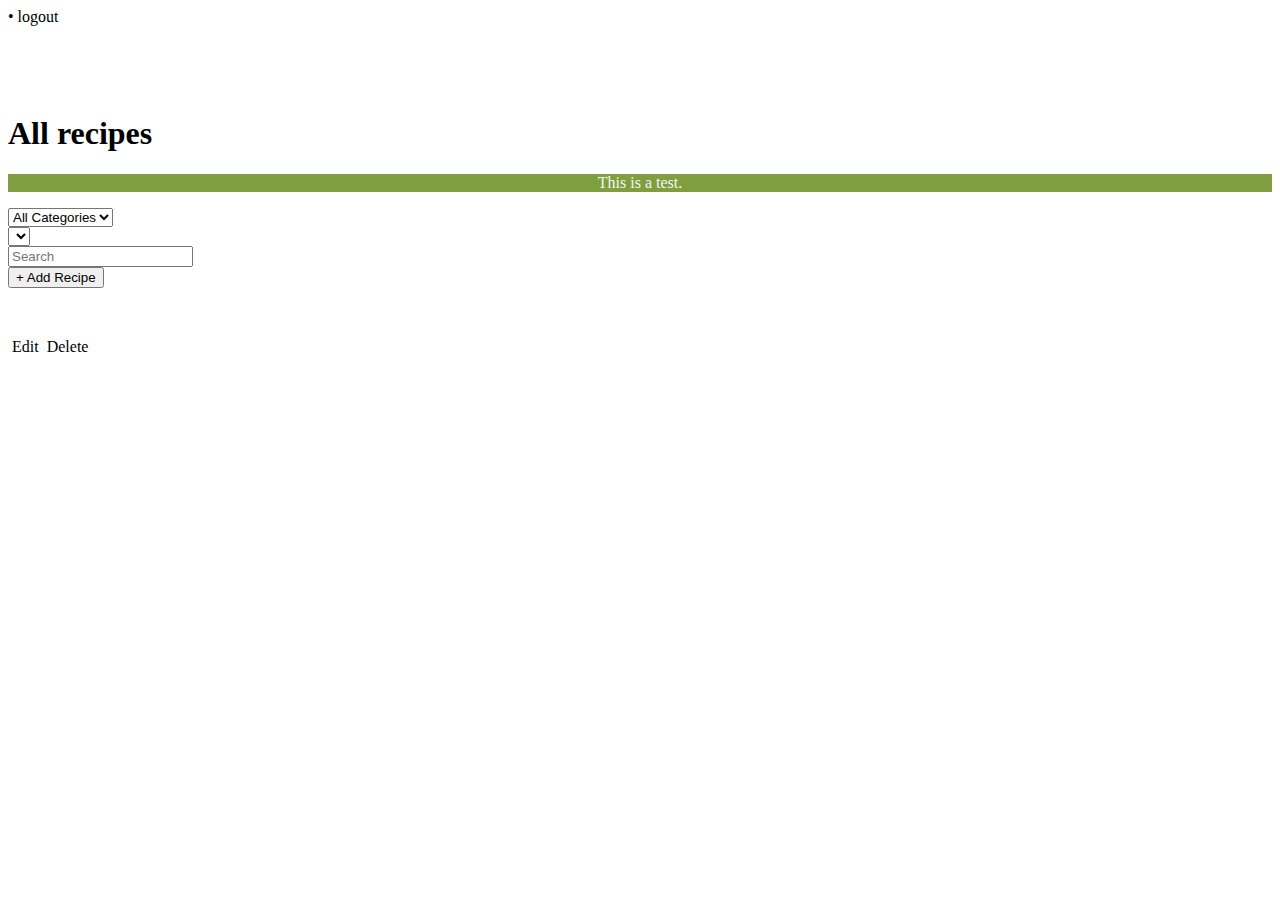
<file: src/main/resources/templates/index.html>
<!doctype html>
<html lang="en" xmlns:th="http://www.thymeleaf.org">
<head>

  <meta charset="utf-8">
  <meta name="viewport" content="width=device-width">

  <title>All Recipes</title>

  <link href='https://fonts.googleapis.com/css?family=Varela+Round' rel='stylesheet' type='text/css'>
  <link rel="stylesheet" th:href="@{/assets/css/unsemantic-grid-responsive.css}" type="text/css">
  <link rel="stylesheet" th:href="@{/assets/css/styles.css}" type="text/css">

</head>

<body>

  <nav>
    <a th:text="${#authentication.name}" th:href="@{|/users/${#authentication.name}|}">
    </a>
    &bull;
    <a th:href="@{/logout}">
      logout
    </a>
  </nav>

  <div class="grid-container">

    <div class="grid-100">
      <a th:href="@{/}">
        <h1>
          <img th:src="@{/assets/images/chefbot.svg}" height="60px">
          <br>
          All recipes
        </h1>
      </a>
    </div>

    <div id="flashMessage" th:if="${flash}">
      <div class="grid-100">
        <div class="recipes">
          <div class="grid-50 row prefix-25" style="text-align: center; background-color: #7f9e40; color: #f3f6ee;">
            <p th:text="${flash.message}">
              This is a test.
            </p>
          </div>
        </div>
      </div>
    </div>

    <div class="grid-100">

      <div class="recipes">

        <div class="grid-100 row controls">
          <form th:action="@{/recipes/search}" method="post" id="queryForm" th:object="${queryObject}">
            <div class="grid-20">
              <select th:field="*{category}" onchange="recipeSearchQuery()">
                <option name="category" th:each="category : ${T(com.danielturato.recipe.category.Category).values()}"
                        th:value="${category}" th:text="${category.label}">All Categories</option>
              </select>
            </div>
            <div class="grid-25">
              <select th:field="*{ingredient}" id="ingredient" onchange="recipeSearchQuery()">
                <option th:value="${ing.id}" th:text="${ing.name}" th:each="ing : ${ingredients}">
                </option>
              </select>
            </div>
            <div class="grid-25">
              <input id="recipeSearch" th:field="*{name}" onkeydown="recipeSearchQuery(this)" placeholder="Search"/>
            </div>
            <div class="grid-30">
              <div class="flush-right">
                <a th:href="@{/recipes/add}">
                  <button type="button">+ Add Recipe</button>
                </a>
              </div>
            </div>
          </form>
          </div> <div class="clear"></div>

        <div th:value="${recipe.name}" th:id="|recipe${recipe.id}|" class="grid-100 row addHover" th:each="recipe : ${recipes}">
          <div class="grid-70">
            <p>
              <span th:if="${#lists.contains(favs, recipe)}"><img th:src="@{/assets/images/favorited.svg}" height="12px"> </span>
              <span th:if="${!#lists.contains(favs, recipe)}"><img th:src="@{/assets/images/favorite.svg}" height="12px"> </span>
              <a th:id="|recipeText${recipe.id}|" th:value="${recipe.name}" th:href="@{|/recipes/${recipe.id}|}" th:text="${recipe.name}"></a>
            </p>
          </div>
          <form th:id="|deleteForm${recipe.id}|" th:action="@{|/recipes/${recipe.id}/delete|}" method="post">
            <div class="hoverBlock">
              <div class="grid-30">
                <div class="flush-right">
                  <p th:if="${#strings.equals(#authentication.name, recipe.owner.username) or #authorization.expression('hasRole(''ROLE_ADMIN'')')}">
                    <a th:href="@{|/recipes/${recipe.id}/edit|}"> <img th:src="@{/assets/images/edit.svg}" height="12px"> Edit </a>
                    <a th:value="${recipe.id}" th:id="|deleteButton${recipe.id}|" style="cursor: pointer"><img th:src="@{/assets/images/delete.svg}" height="12px"> Delete </a>
                  </p>
                </div>
              </div>
            </div>
          </form>
        </div> <div class="clear"></div>

        <div class="row">&nbsp;</div>

        <!-- -->

      </div> <!-- recipes -->
    </div> <!-- grid-100 -->
  </div> <!-- grid-container -->
</body>
<script src="https://ajax.googleapis.com/ajax/libs/jquery/3.4.0/jquery.min.js"></script>
<script th:src="@{/assets/js/app.js}"></script>
</html>

<!-- -->
</file>
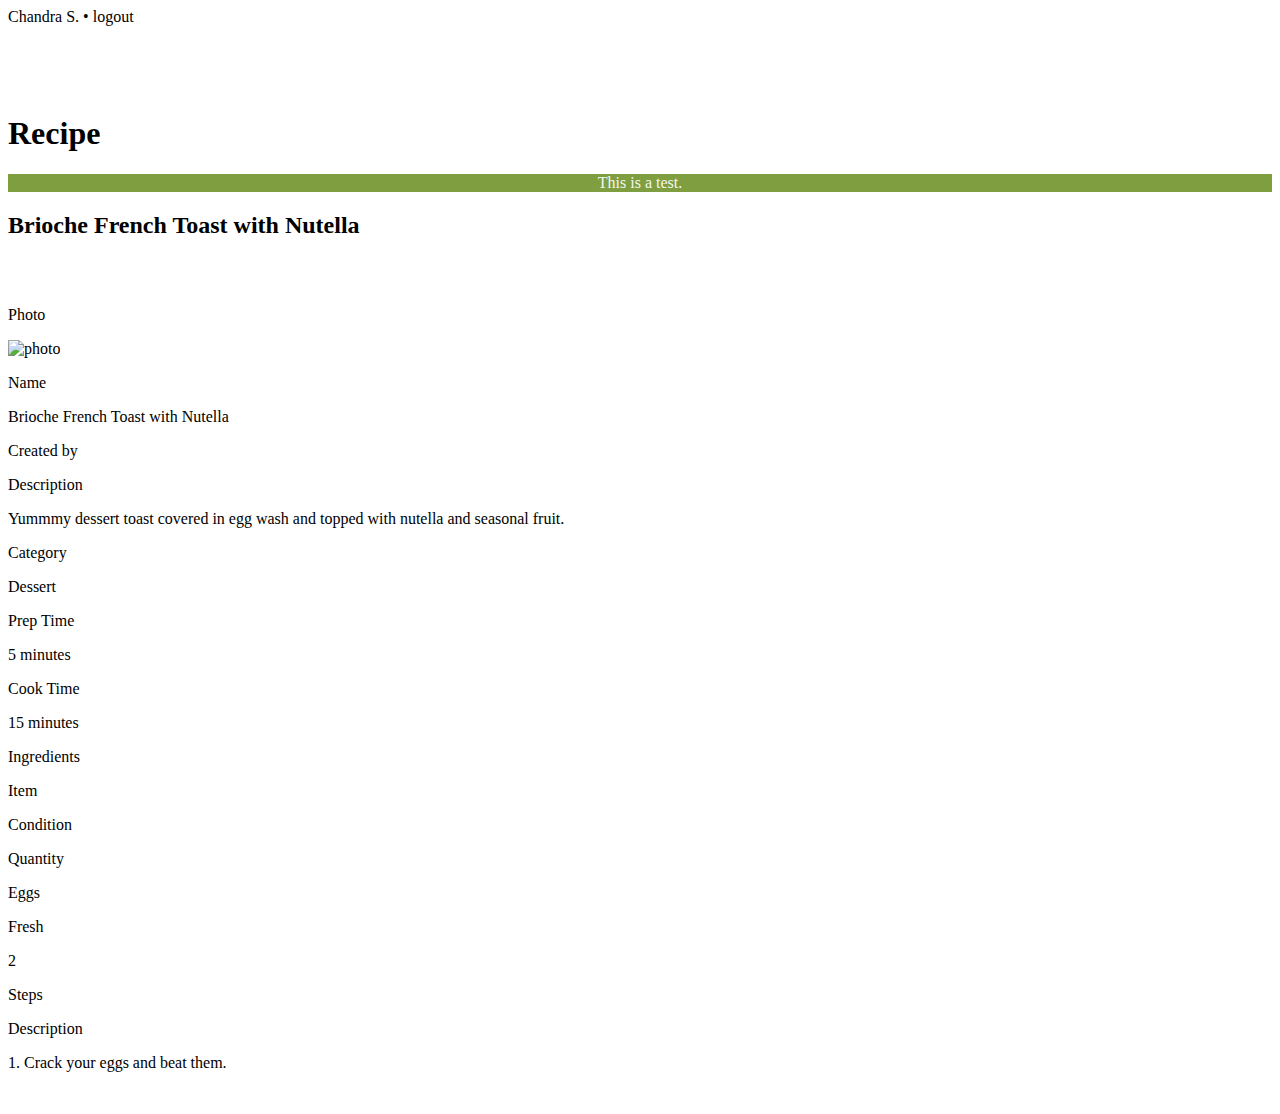
<file: src/main/resources/templates/detail.html>
<!doctype html>
<html lang="en" xmlns:th="http://www.thymeleaf.org">
<head>

  <meta charset="utf-8">
  <meta name="viewport" content="width=device-width">

  <title th:text="|${recipe.name} - Recipes|">Brioche French Toast with Nutella | My Recipes</title>

  <link href='https://fonts.googleapis.com/css?family=Varela+Round' rel='stylesheet' type='text/css'>
  <link rel="stylesheet" th:href="@{/assets/css/unsemantic-grid-responsive.css}" type="text/css">
  <link rel="stylesheet" th:href="@{/assets/css/styles.css}" type="text/css">

</head>

<body>

  <nav>
    <a th:text="${#authentication.name}" th:href="@{|/users/${#authentication.name}|}">
      Chandra S.
    </a>
    &bull;
    <a th:href="@{/logout}">
      logout
    </a>
  </nav>

  <div class="grid-container">

    <div class="grid-100">
      <a th:href="@{/}">
        <h1>
          <img th:src="@{/assets/images/chefbot.svg}" height="60px">
          <br>
          Recipe
        </h1>
      </a>
    </div>

    <div id="flashMessage" th:if="${flash}">
      <div class="grid-100">
        <div class="recipes">
          <div class="grid-50 row prefix-25" style="text-align: center; background-color: #7f9e40; color: #f3f6ee;">
            <p th:text="${flash.message}">
              This is a test.
            </p>
          </div>
        </div>
      </div>
    </div>

    <div class="grid-100">

      <div class="recipes">

        <div class="grid-100 row controls">
          <div class="grid-50">
            <h2 th:text="${recipe.name}"> Brioche French Toast with Nutella </h2>
          </div>
          <form id="favButtonForm" th:action="@{|/recipes/${recipe.id}/favorite|}" method="post">
            <div class="grid-50">
              <h2 class="flush-right">
                <a id="favButton" style="cursor: pointer">
                  <img th:if="${!fav}" th:src="@{/assets/images/favorite.svg}" height="16px">
                  <img th:if="${fav}" th:src="@{/assets/images/favorited.svg}" height="16px">
                </a>
              </h2>
            </div>
          </form>
        </div> <div class="clear"></div>

        <div class="grid-100 row">
          <div class="grid-20">
            <p>
              <label> Photo </label>
            </p>
          </div>
          <div class="grid-40">
            <img th:src=@{|/recipes/${recipe.id}.png|} alt="photo">
          </div>
        </div> <div class="clear"></div>

        <div class="grid-100 row">
          <div class="grid-20">
            <p>
              <label> Name </label>
            </p>
          </div>
          <div class="grid-40">
            <p th:text="${recipe.name}">
              Brioche French Toast with Nutella
            </p>
          </div>
        </div> <div class="clear"></div>

        <div class="grid-100 row">
          <div class="grid-20">
            <p>
              <label> Created by </label>
            </p>
          </div>
          <div class="grid-40">
            <p>
              <a th:href="@{|/users/${recipe.owner.username}|}" th:text="${recipe.owner.username}"></a>
            </p>
          </div>
        </div> <div class="clear"></div>

        <div class="grid-100 row">
          <div class="grid-20">
            <p>
              <label> Description </label>
            </p>
          </div>
          <div class="grid-40">
            <p th:text="${recipe.description}">
              Yummmy dessert toast covered in egg wash and topped with nutella and seasonal fruit.
            </p>
          </div>
        </div> <div class="clear"></div>

        <div class="grid-100 row">
          <div class="grid-20">
            <p>
              <label> Category </label>
            </p>
          </div>
          <div class="grid-30">
            <p th:text="${recipe.category.label}">
              Dessert
            </p>
          </div>
        </div> <div class="clear"></div>

        <div class="grid-100 row">
          <div class="grid-20">
            <p>
              <label> Prep Time </label>
            </p>
          </div>
          <div class="grid-20">
            <p th:text="${recipe.prepTime}">
              5 minutes
            </p>
          </div>
        </div> <div class="clear"></div>

        <div class="grid-100 row">
          <div class="grid-20">
            <p>
              <label> Cook Time </label>
            </p>
          </div>
          <div class="grid-20">
            <p th:text="${recipe.cookTime}">
              15 minutes
            </p>
          </div>
        </div> <div class="clear"></div>

        <div class="grid-100 row">
          <div class="grid-20">
            <p>
              <label> Ingredients </label>
            </p>
          </div>
          <div class="grid-30">
            <p>
              <label> Item <label>
              </p>
            </div>
            <div class="grid-30">
              <p>
                <label> Condition <label>
                </p>
              </div>
              <div class="grid-20">
                <p>
                  <label> Quantity <label>
                  </p>
                </div>

                <div class="ingredient-row" th:each="ing : ${recipe.ingredients}">
                  <div class="prefix-20 grid-30">
                    <p th:text="${ing.name}">
                      Eggs
                    </p>
                  </div>
                  <div class="grid-30">
                    <p th:text="${ing.condition}">
                      Fresh
                    </p>
                  </div>
                  <div class="grid-10 suffix-10">
                    <p th:text="${ing.quantity}">
                      2
                    </p>
                  </div>
                </div>

              </div> <div class="clear"></div>

              <div class="grid-100 row">
                <div class="grid-20">
                  <p>
                    <label> Steps </label>
                  </p>
                </div>
                <div class="grid-80">
                  <p>
                    <label> Description <label>
                    </p>
                  </div>

                  <div class="step-row" th:each="step : ${recipe.steps}">
                    <div class="prefix-20 grid-80">
                      <p th:text="${step}">
                        1. Crack your eggs and beat them.
                      </p>
                    </div>
                  </div>

                </div> <div class="clear"></div>

                <div class="row">&nbsp;</div>

              </div> <!-- recipes -->
            </div> <!-- grid-100 -->
          </div> <!-- grid-container -->
        </body>
        <script src="https://ajax.googleapis.com/ajax/libs/jquery/3.4.0/jquery.min.js"></script>
        <script th:src="@{/assets/js/app.js}"></script>
        </html>
</file>
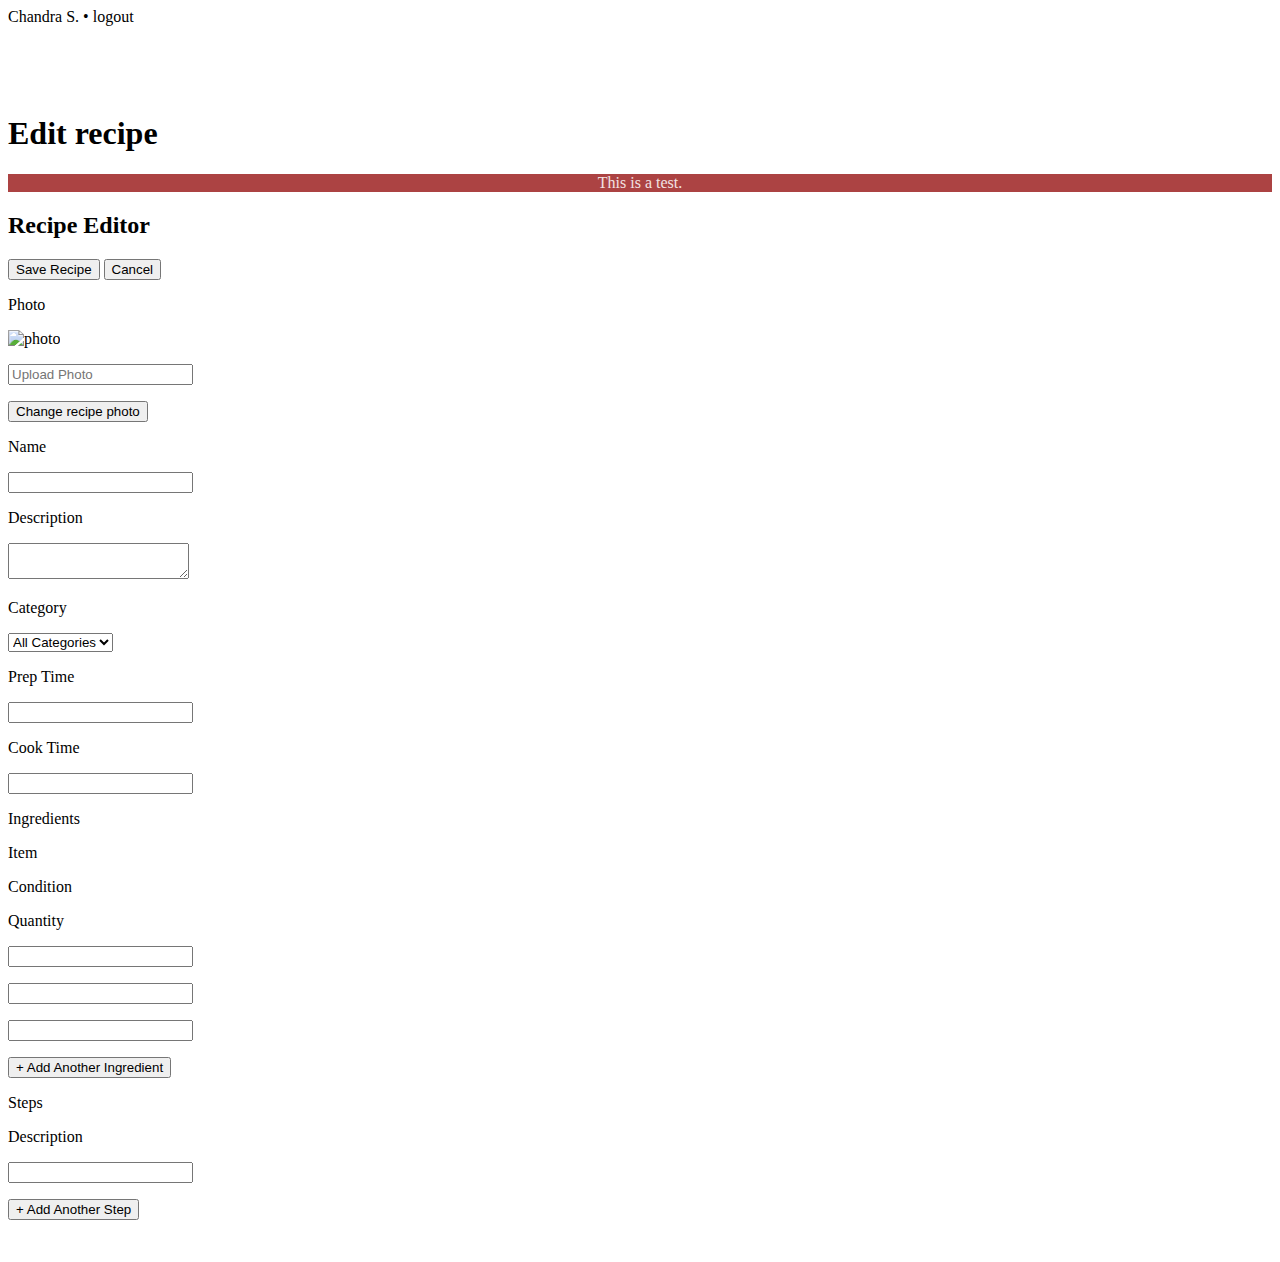
<file: src/main/resources/templates/edit.html>
<!doctype html>
<html lang="en" xmlns:th="http://www.thymeleaf.org">
<head>

  <meta charset="utf-8">
  <meta name="viewport" content="width=device-width">

  <title>Recipe Editor | My Recipes</title>

  <link href='https://fonts.googleapis.com/css?family=Varela+Round' rel='stylesheet' type='text/css'>
  <link rel="stylesheet" th:href="@{/assets/css/unsemantic-grid-responsive.css}" type="text/css">
  <link rel="stylesheet" th:href="@{/assets/css/styles.css}" type="text/css">

</head>

<body>

  <nav>
    <a th:text="${#authentication.name}" th:href="@{|/users/${#authentication.name}|}">
      Chandra S.
    </a>
    &bull;
    <a th:href="@{/logout}">
      logout
    </a>
  </nav>

  <div class="grid-container">

    <div class="grid-100">
      <a th:href="@{/}">
        <h1>
          <img th:src="@{/assets/images/chefbot.svg}" height="60px">
          <br>
          Edit recipe
        </h1>
      </a>
    </div>

    <div id="flashMessage" th:if="${flash}">
      <div class="grid-100">
        <div class="recipes">
          <div class="grid-50 row prefix-25" style="text-align: center; background: #ac4343; color: #f2e2e2;">
            <p th:text="${flash.message}">
              This is a test.
            </p>
          </div>
        </div>
      </div>
    </div>

    <div class="grid-100">

      <div class="recipes">
          <form th:action="@{${action}}" method="post" th:object="${recipe}" enctype="multipart/form-data">
            <input type="hidden" th:value="*{id}" th:field="*{id}">
            <div class="grid-100 row controls">
              <div class="grid-50">
                <h2 th:text="${task}"> Recipe Editor </h2>
              </div>
              <div class="grid-50">
                <div class="flush-right">
                  <button type="submit" th:text="${buttonAction}">Save Recipe</button>
                    <a th:href="@{/recipes}">
                        <button class="secondary" type="button">Cancel</button>
                    </a>
                </div>
              </div>
            </div> <div class="clear"></div>
            <div class="grid-100 row">
              <div class="grid-20">
                <p class="label-spacing">
                  <label> Photo </label>
                </p>
              </div>
              <div class="grid-40">
                <img id="recipePhoto" th:if="${photo}" th:src="@{|/recipes/*{id}.png|}" alt="photo">
                <p>
                    <input id="photoInput" th:type="${#strings.equals(task, 'Edit recipe') ? 'hidden' : 'file'}" name="image" placeholder="Upload Photo">
                </p>
              </div>
              <div th:if="${#strings.equals(task, 'Edit recipe')}" class="prefix-20 grid-80 add-row">
                <p>
                  <button id="editPhoto" value="notEdited" type="button">Change recipe photo</button>
                </p>
              </div>
            </div> <div class="clear"></div>

            <div class="grid-100 row">
              <div class="grid-20">
                <p class="label-spacing">
                  <label> Name </label>
                </p>
              </div>
              <div class="grid-40">
                <p>
                  <input type="text" th:field="*{name}"/>
                </p>
              </div>
            </div> <div class="clear"></div>

            <div class="grid-100 row">
              <div class="grid-20">
                <p class="label-spacing">
                  <label> Description </label>
                </p>
              </div>
              <div class="grid-40">
                <p>
                  <textarea th:field="*{description}"> </textarea>
                </p>
              </div>
            </div> <div class="clear"></div>

            <div class="grid-100 row">
              <div class="grid-20">
                <p class="label-spacing">
                  <label> Category </label>
                </p>
              </div>
              <div class="grid-30">
                <p>
                  <select th:field="*{category}">
                    <option th:each="category : ${T(com.danielturato.recipe.category.Category).values()}"
                            th:value="${category}" th:text="${category.label}">All Categories</option>
                  </select>
                </p>
              </div>
            </div> <div class="clear"></div>

            <div class="grid-100 row">
              <div class="grid-20">
                <p class="label-spacing">
                  <label> Prep Time </label>
                </p>
              </div>
              <div class="grid-20">
                <p>
                  <input type="number" th:field="*{prepTime}"/>
                </p>
              </div>
            </div> <div class="clear"></div>

            <div class="grid-100 row">
              <div class="grid-20">
                <p class="label-spacing">
                  <label> Cook Time </label>
                </p>
              </div>
              <div class="grid-20">
                <p>
                  <input type="number" th:field="*{cookTime}"/>
                </p>
              </div>
            </div> <div class="clear"></div>

            <div class="grid-100 row">
              <div class="grid-20">
                <p class="label-spacing">
                  <label> Ingredients </label>
                </p>
              </div>
              <div class="grid-30">
                <p class="label-spacing">
                  <label> Item <label>
                  </p>
                </div>
                <div class="grid-30">
                  <p class="label-spacing">
                    <label> Condition <label>
                    </p>
                  </div>
                  <div class="grid-20">
                    <p class="label-spacing">
                      <label> Quantity <label>
                      </p>
                    </div>

                    <div th:each="ingredient : *{ingredients}">
                      <div class="ingredient-row">
                        <div class="prefix-20 grid-30" th:field="*{ingredients[__${ingredientStat.index}__].id}">
                          <p>
                            <input th:field="*{ingredients[__${ingredientStat.index}__].name}"/>
                          </p>
                        </div>
                        <div class="grid-30">
                          <p>
                            <input th:field="*{ingredients[__${ingredientStat.index}__].condition}"/>
                          </p>
                        </div>
                        <div class="grid-10 suffix-10">
                          <p>
                            <input th:field="*{ingredients[__${ingredientStat.index}__].quantity}"/>
                          </p>
                        </div>
                      </div>
                    </div>

                    <div id="addIngredientDiv" class="prefix-20 grid-80 add-row">
                      <p>
                        <button id="addIngredient" type="button">+ Add Another Ingredient</button>
                      </p>
                    </div>

                  </div> <div class="clear"></div>

                  <div class="grid-100 row">
                    <div class="grid-20">
                      <p class="label-spacing">
                        <label> Steps </label>
                      </p>
                    </div>
                    <div class="grid-80">
                      <p class="label-spacing">
                        <label> Description <label>
                        </p>
                      </div>

                      <div class="step-row" th:each="step : *{steps}">
                        <div class="prefix-20 grid-80">
                          <p>
                            <input th:field="*{steps[__${stepStat.index}__]}"/>
                          </p>
                        </div>
                      </div>

                      <div id="newStepDiv" class="prefix-20 grid-80 add-row">
                        <p>
                          <button id="newStep" type="button">+ Add Another Step</button>
                        </p>
                      </div>

                </div> </form> <div class="clear"></div>

                <div class="row">&nbsp;</div>

              </div> <!-- recipes -->
            </div> <!-- grid-100 -->
          </div> <!-- grid-container -->
        </body>
        <script src="https://ajax.googleapis.com/ajax/libs/jquery/3.4.0/jquery.min.js"></script>
        <script th:src="@{/assets/js/app.js}"></script>
        </html>
</file>
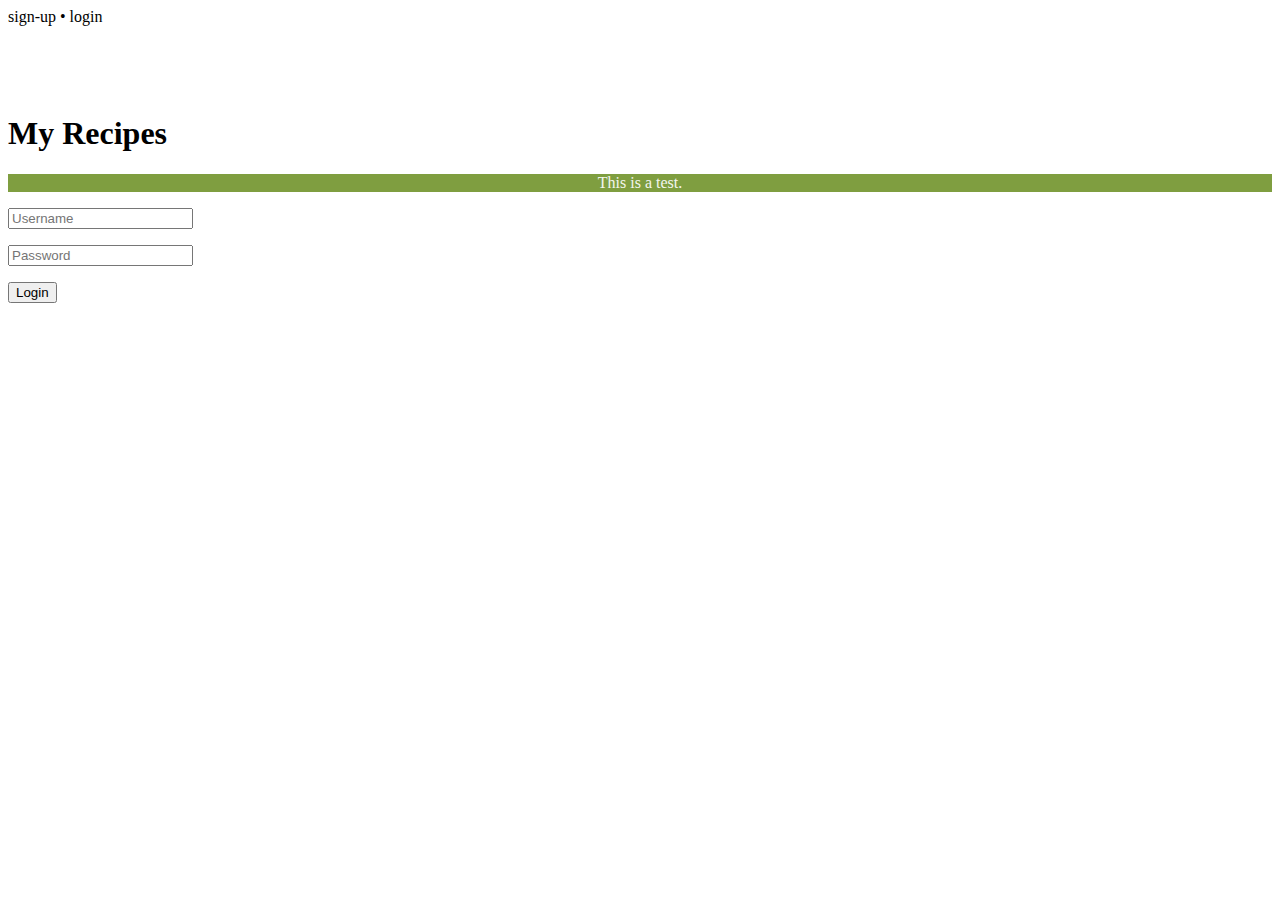
<file: src/main/resources/templates/login.html>
<!doctype html>
<html lang="en" xmlns:th="http://www.thymeleaf.org">
<head>

  <meta charset="utf-8">
  <meta name="viewport" content="width=device-width">

  <title>Login | My Recipes</title>

  <link href='https://fonts.googleapis.com/css?family=Varela+Round' rel='stylesheet' type='text/css'>
  <link rel="stylesheet" th:href="@{assets/css/unsemantic-grid-responsive.css}" type="text/css">
  <link rel="stylesheet" th:href="@{assets/css/styles.css}" type="text/css">

</head>

<body>

  <nav>
    <a th:href="@{sign-up}">
      sign-up
    </a>
    &bull;
    <a th:href="@{login}">
      login
    </a>
  </nav>

  <div class="grid-container">

    <div class="grid-100">
      <a th:href="@{/}">
        <h1>
          <img th:src="@{assets/images/chefbot.svg}" height="60px">
          <br>
          My Recipes
        </h1>
      </a>
    </div>

    <div id="flashMessage" th:if="${flash}">
      <div class="grid-100">
        <div class="recipes">
          <div class="grid-50 row prefix-25" style="text-align: center; background-color: #7f9e40; color: #f3f6ee;">
            <p th:text="${flash.message}">
              This is a test.
            </p>
          </div>
        </div>
      </div>
    </div>

    <div class="grid-100">
      <div class="recipes">
        <form th:action="@{/login}" method="post">
          <div class="prefix-20 grid-60 suffix-20">
            <p>
              <input name="username" placeholder="Username" type="text"> </input>
            </p>
          </div> <div class="clear"></div>
          <div class="prefix-20 grid-60 suffix-20">
            <p>
              <input name="password" id="password" placeholder="Password" type="password"> </input>
            </p>
          </div> <div class="clear"></div>
          <div class="prefix-20 grid-60 suffix-20">
            <p>
              <button type="submit">Login</button>
            </p>
          </div> <div class="clear"></div>
        </form>
      </div> <!-- recipes -->
    </div> <!-- grid-100 -->
  </div> <!-- grid-container -->
</body>
<script src="https://ajax.googleapis.com/ajax/libs/jquery/3.4.0/jquery.min.js"></script>
<script th:src="@{/assets/js/app.js}"></script>
</html>
</file>
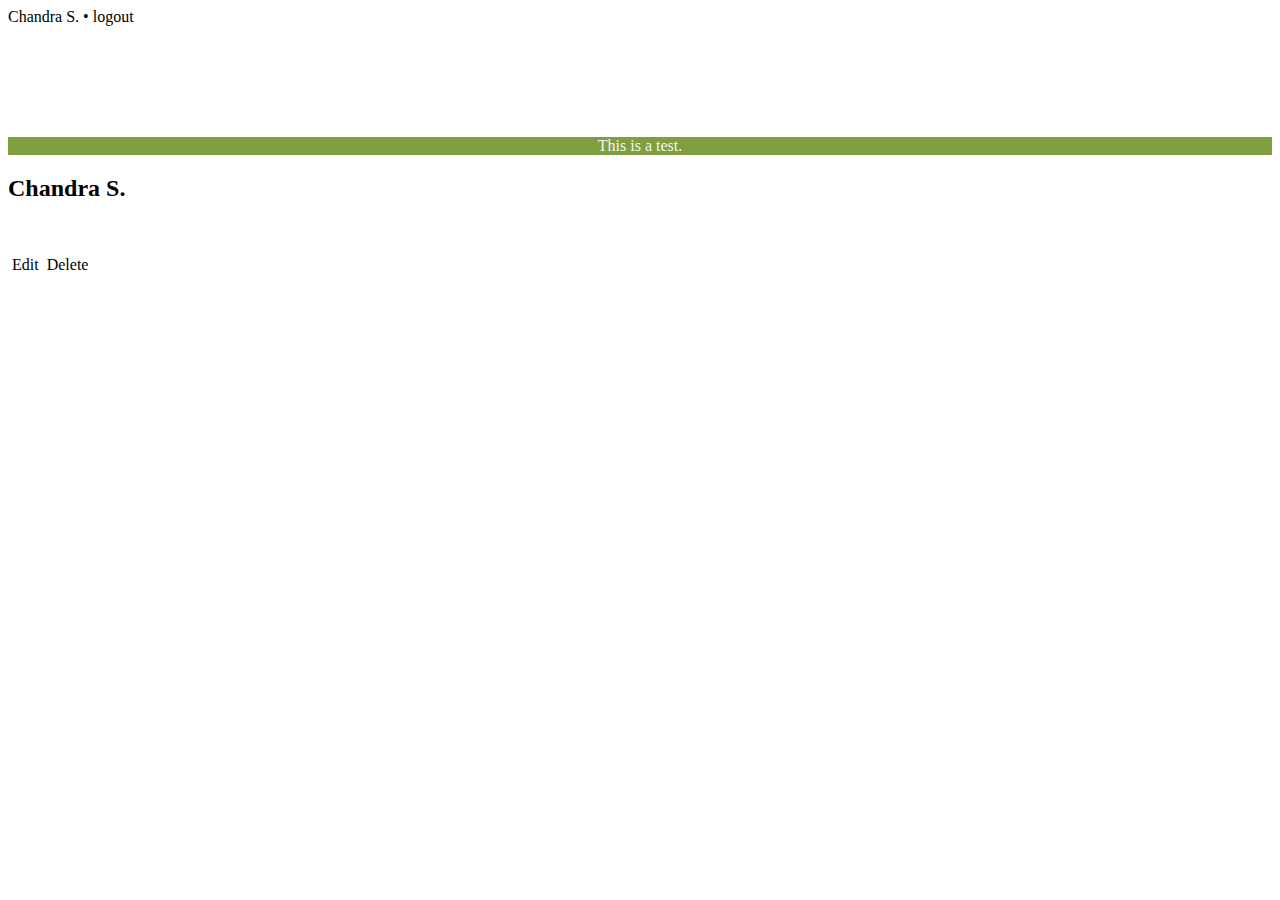
<file: src/main/resources/templates/profile.html>
<!doctype html>
<html lang="en" xmlns:th="http://www.thymeleaf.org">
<head>

  <meta charset="utf-8">
  <meta name="viewport" content="width=device-width">

  <title th:text="|${user.username} - Recipes|">Chandra S. | My Recipes</title>

  <link href='https://fonts.googleapis.com/css?family=Varela+Round' rel='stylesheet' type='text/css'>
  <link rel="stylesheet" th:href="@{/assets/css/unsemantic-grid-responsive.css}">
  <link rel="stylesheet" th:href="@{/assets/css/styles.css}">

</head>

<body>

  <nav>
    <a th:text="${#authentication.name}" th:href="@{|/users/${#authentication.name}|}">
      Chandra S.
    </a>
    &bull;
    <a th:href="@{/login}">
      logout
    </a>
  </nav>

  <div class="grid-container">

    <div class="grid-100">
      <a th:href="@{/recipes}">
        <h1>
          <img th:src="@{/assets/images/chefbot.svg}" height="60px">
          <br th:text="|${user.username}'s recipes|">
        </h1>
      </a>
    </div>

    <div id="flashMessage" th:if="${flash}">
      <div class="grid-100">
        <div class="recipes">
          <div class="grid-50 row prefix-25" style="text-align: center; background-color: #7f9e40; color: #f3f6ee;">
            <p th:text="${flash.message}">
              This is a test.
            </p>
          </div>
        </div>
      </div>
    </div>

    <div class="grid-100">

      <div class="recipes">

        <div class="grid-100 row controls">
          <div class="grid-100">
            <h2 th:text="${user.username}"> Chandra S. </h2>
          </div>
        </div> <div class="clear"></div>

        <div class="grid-100 row addHover" th:each="recipe : ${user.favorites}">
          <div class="grid-70">
            <p>
              <span th:if="${#lists.contains(favs, recipe)}"><img th:src="@{/assets/images/favorited.svg}" height="12px"> </span>
              <span th:if="${!#lists.contains(favs, recipe)}"><img th:src="@{/assets/images/favorite.svg}" height="12px"> </span>
              <a th:href="@{|/recipes/${recipe.id}|}" th:text="${recipe.name}"></a>
            </p>
          </div>
          <form th:id="|deleteForm${recipe.id}|" th:action="@{|/recipes/${recipe.id}/delete|}" method="post">
            <div class="hoverBlock">
              <div class="grid-30">
                <div class="flush-right">
                  <a th:if="${#strings.equals(#authentication.name, recipe.owner.username) or #authorization.expression('hasRole(''ROLE_ADMIN'')')}"
                     th:href="@{|/recipes/${recipe.id}/edit|}"> <img th:src="@{/assets/images/edit.svg}" height="12px"> Edit </a>
                  <a th:if="${#strings.equals(#authentication.name, recipe.owner.username) or #authorization.expression('hasRole(''ROLE_ADMIN'')')}"
                     th:value="${recipe.id}" th:id="|deleteButton${recipe.id}|" style="cursor: pointer"><img th:src="@{/assets/images/delete.svg}" height="12px"> Delete </a>
                </div>
              </div>
            </div>
          </form>
        </div> <div class="clear"></div>

        <div class="row">&nbsp;</div>

      </div> <!-- recipes -->
    </div> <!-- grid-100 -->
  </div> <!-- grid-container -->
</body>
<script src="https://ajax.googleapis.com/ajax/libs/jquery/3.4.0/jquery.min.js"></script>
<script th:src="@{/assets/js/app.js}"></script>
</html>
</file>
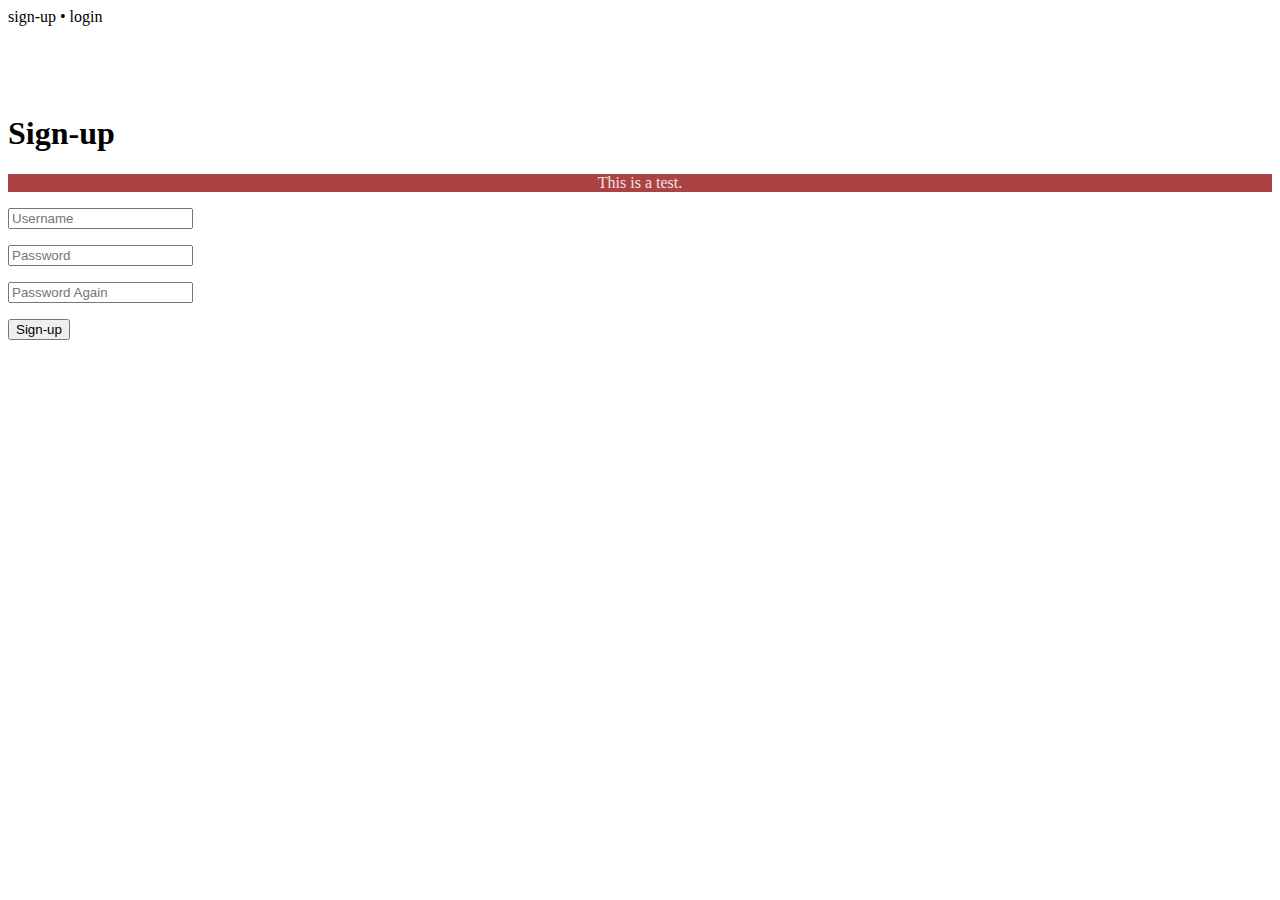
<file: src/main/resources/templates/signup.html>
<!doctype html>
<html lang="en" xmlns:th="http://www.thymeleaf.org">
<head>

  <meta charset="utf-8">
  <meta name="viewport" content="width=device-width">

  <title>Sign-up | My Recipes</title>

  <link href='https://fonts.googleapis.com/css?family=Varela+Round' rel='stylesheet' type='text/css'>
  <link rel="stylesheet" th:href="@{/assets/css/unsemantic-grid-responsive.css}">
  <link rel="stylesheet" th:href="@{/assets/css/styles.css}">

</head>

<body>

  <nav>
    <a th:href="@{sign-up}">
      sign-up
    </a>
    &bull;
    <a th:href="@{login}">
      login
    </a>
  </nav>

  <div class="grid-container">

    <div class="grid-100">
      <a th:href="@{/}">
        <h1>
          <img th:src="@{/assets/images/chefbot.svg}" height="60px">
          <br>
          Sign-up
        </h1>
      </a>
    </div>

    <div id="flashMessage" th:if="${flash}">
      <div class="grid-100">
        <div class="recipes">
          <div class="grid-50 row prefix-25" style="text-align: center; background: #ac4343; color: #f2e2e2;">
            <p th:text="${flash.message}">
              This is a test.
            </p>
          </div>
        </div>
      </div>
    </div>

    <div class="grid-100">
      <div class="recipes">
        <form id="signUpForm" th:action="@{/sign-up}" method="post" th:object="${user}">
          <div class="prefix-20 grid-60 suffix-20">
            <p>
              <input th:field="*{username}" placeholder="Username"> </input>
            </p>
          </div> <div class="clear"></div>
          <div class="prefix-20 grid-60 suffix-20">
            <p>
              <input id="passwordOne" th:field="*{password}" placeholder="Password" type="password"> </input>
            </p>
          </div> <div class="clear"></div>
          <div class="prefix-20 grid-60 suffix-20">
            <p>
              <input id="passwordTwo" placeholder="Password Again" type="password"> </input>
            </p>
          </div> <div class="clear"></div>
          <div class="prefix-20 grid-60 suffix-20">
            <p>
              <button id="signUpButton" type="button">Sign-up</button>
            </p>
          </div> <div class="clear"></div>
        </form>
      </div> <!-- recipes -->
    </div> <!-- grid-100 -->
  </div> <!-- grid-container -->
</body>
<script src="https://ajax.googleapis.com/ajax/libs/jquery/3.4.0/jquery.min.js"></script>
<script th:src="@{/assets/js/app.js}"></script>
</html>
</file>
